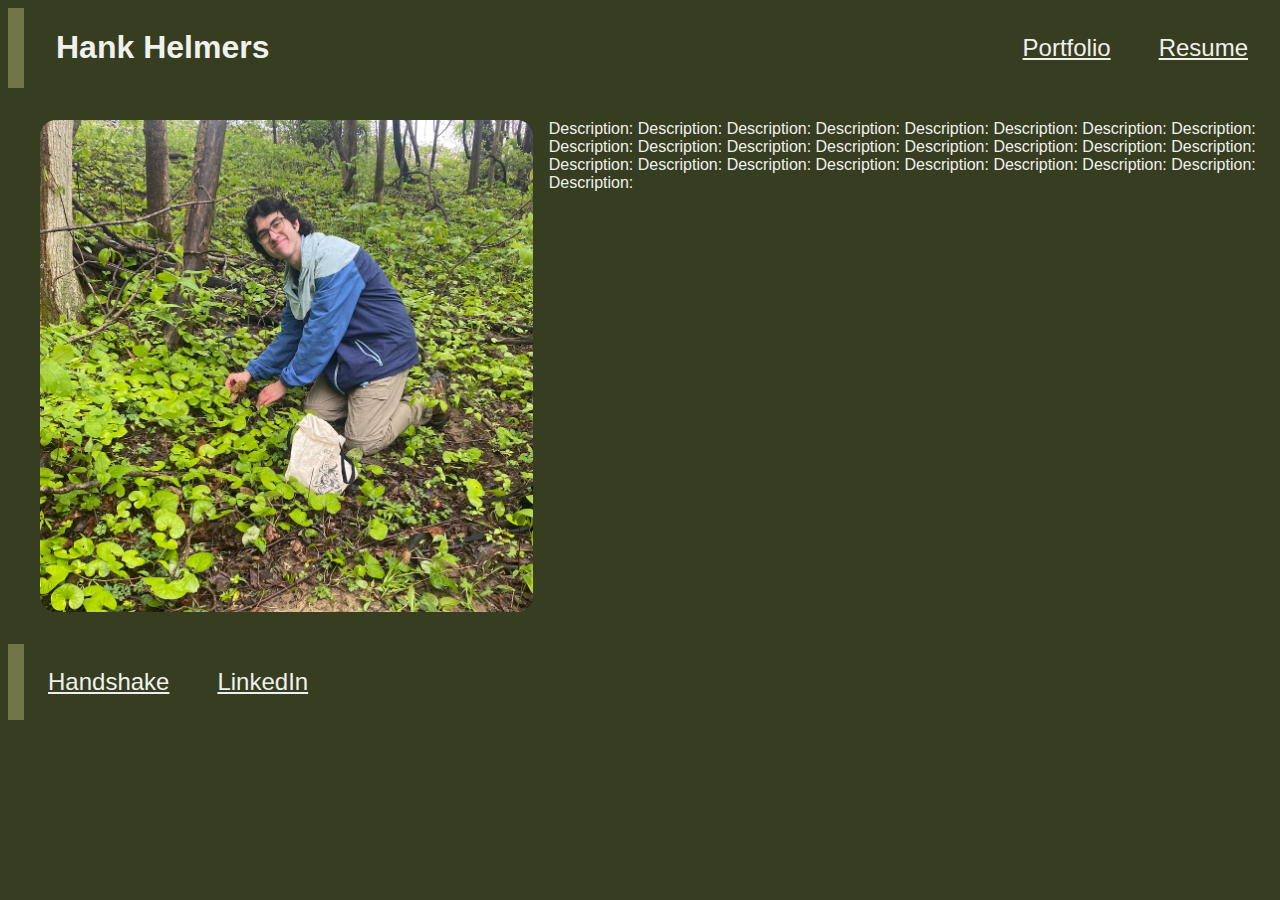
<file: index.html>
<html>
	<head>
		<title>Hank Helmers</title>
        <link rel="stylesheet" href="styles.css">
	</head>
    <body>
        <!--
            Read about making headers and footers 
            using flexbox @ 
        -->
        <div class="wrapper">
            <nav>
                <h1 class="flex-title">Hank Helmers</h1>
                <a class="" href="portfolio.html">Portfolio</a>
                <a class="" href="resume.html">Resume</a>
            </nav>
            
            <main>
                <img alt="Picture of Hank Helmers" src="images/helmers_portfolio.jpg" class="profile-picture">
                <p>Description: Description: Description: Description: Description: Description: Description: Description: Description: Description: Description: Description: Description: Description: Description: Description: Description: Description: Description: Description: Description: Description: Description: Description: Description: </p>
            </main>
    
            <footer>
                <a href="">Handshake</a>
                <a href="">LinkedIn</a>
            </footer>
        </div>
    </body>
</html>
</file>
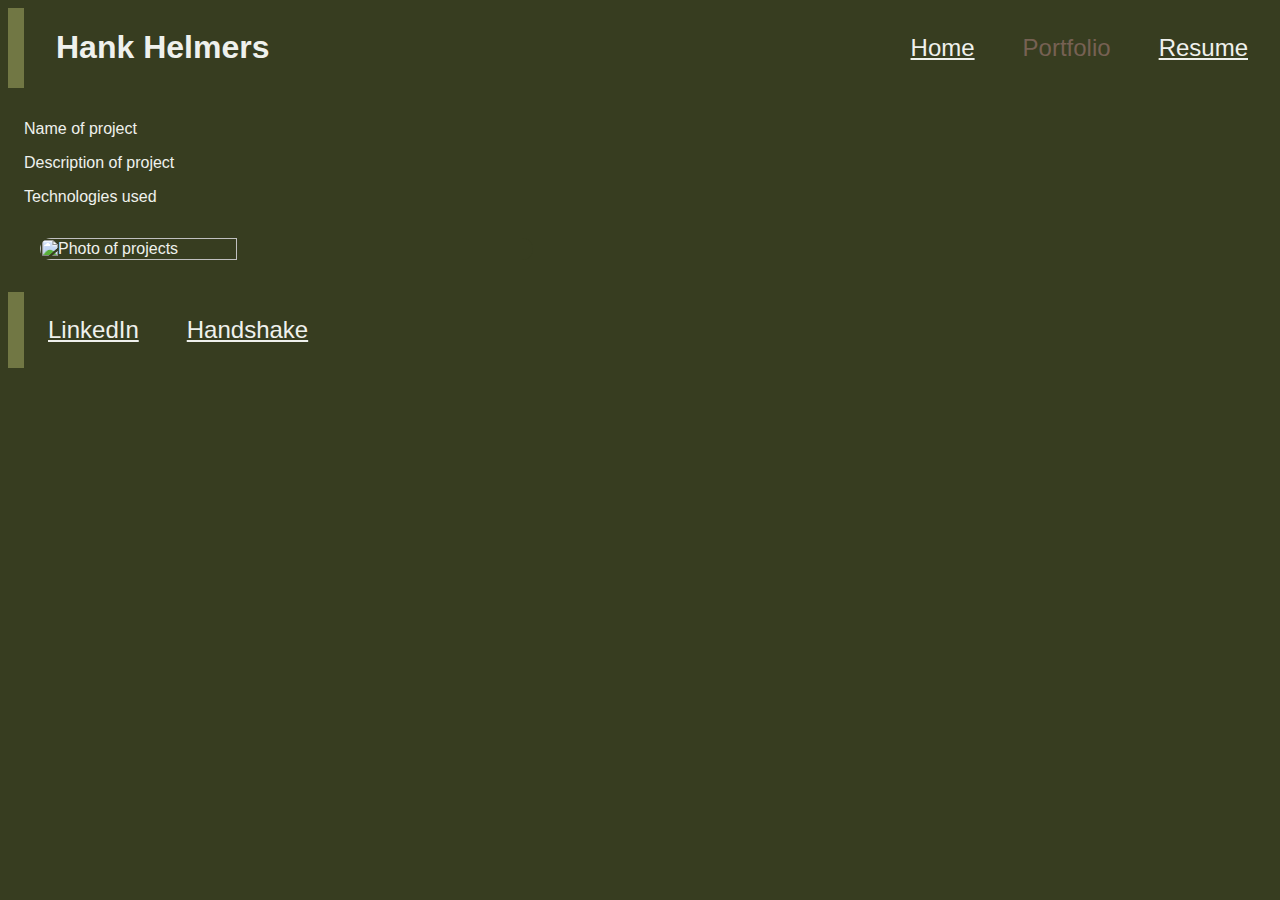
<file: portfolio.html>
<html>
    <head>
        <title>Projects | Hank Helmers</title>
        <link rel="stylesheet" href="styles/styles.css">
        <script src="/scripts/navigation.js"></script>
    </head>
    <body>
        <div class="wrapper">
            <nav></nav>
            <main>
                <p>Name of project</p>
                <p>Description of project</p>
                <p>Technologies used</p>
                <img alt="Photo of projects">
            </main>
            <footer></footer>
        </div>
    </body>
</html>
</file>
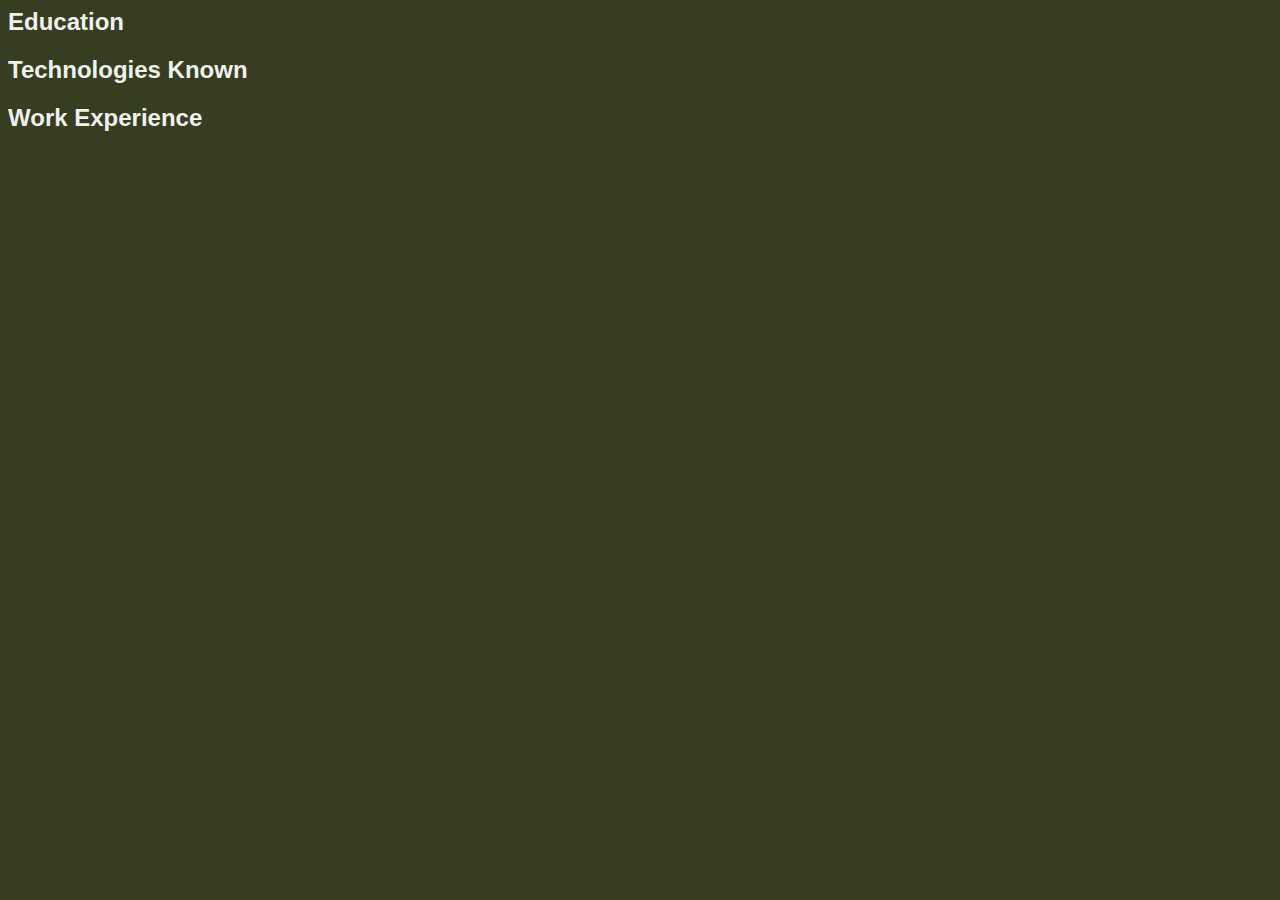
<file: resume.html>
<html>
    <head>
        <title>Resume | Hank Helmers</title>
        <link rel="stylesheet" href="styles/styles.css">
    </head>
    <body>
        <h2>Education</h2>


        <h2>Technologies Known</h2>

        <h2>Work Experience</h2>
    </body>
</html>
</file>
<file: styles.css>
:root {
    --main-bg-color: #373d20; /*rgb(73, 68, 68);*/
    --main-txt-color: #eff1ed;
    --accent-color: #717744;
    --accent-color-2: #766153;
    /* Color palette from: https://coolors.co/palette/eff1ed-373d20-717744-bcbd8b-766153 */
}

* {
    background-color: var(--main-bg-color);
    color: var(--main-txt-color); 
    font-family: sans-serif; 
}

.wrapper {
    display: flex;
    flex-direction: column;
    /* background-color: blueviolet; */
}

/* NAV BAR & FOOTER */
nav, footer {
    display: flex;
    flex-direction: row; 
    /* background-color: aqua; */
    align-items: center;

    flex-grow: 0;
    flex-shrink: 0;

    border-left: 1em solid var(--accent-color);
}

nav h1 {
    font-size: 2em;
    padding-left: 1em;
}

a {
    font-size: 1.5em;
    padding: 1em;
    justify-content: right;
    /* background-color: blue; */
}

.flex-title {
    flex: 3 auto;
    justify-content: left;
    /* background-color: aquamarine; */
}

/* MAIN */
main {
    flex-grow: 1;
    padding: 1em;
    display: inline-flex;   
}

img {
    width: 40%;
    justify-items: center;
    margin: 1em;
    border-radius: 1em;
    -webkit-border-radius: 1em;
    -moz-border-radius: 1em;
    -ms-border-radius: 1em;
    -o-border-radius: 1em;
}
</file>
<file: styles/styles.css>
:root {
    --main-bg-color: #373d20; /*rgb(73, 68, 68);*/
    --main-txt-color: #eff1ed;
    --accent-color: #717744;
    --accent-color-2: #766153;
    /* Color palette from: https://coolors.co/palette/eff1ed-373d20-717744-bcbd8b-766153 */
}

* {
    background-color: var(--main-bg-color);
    color: var(--main-txt-color); 
    font-family: sans-serif; 
}

.wrapper {
    display: flex;
    flex-direction: column;
    /* background-color: blueviolet; */
}

/* NAV BAR & FOOTER */
.flex-title {
    flex: 3 auto;
    justify-content: left;
    /* background-color: aquamarine; */
}

nav, footer {
    display: flex;
    flex-direction: row; 
    /* background-color: aqua; */
    align-items: center;

    flex-grow: 0;
    flex-shrink: 0;

    border-left: 1em solid var(--accent-color);
}

nav h1 {
    font-size: 2em;
    padding-left: 1em;
}

/* LINKS---- */
a {
    font-size: 1.5em;
    padding: 1em;
    justify-content: right;
    color: var(--main-txt-color);
    /* background-color: blue; */
}

/* a:visited {
    color: var(--accent-color);
} */

.inactive {
    color: var(--accent-color-2);
    cursor: not-allowed;
}

/* MAIN */
main {
    flex-grow: 0;
    padding: 1em;
    flex-direction: column;
}

img {
    width: 40%;
    height: 40%;
    float: left;
    justify-items: center;
    margin: 1em;
    border-radius: 1em;
    -webkit-border-radius: 1em;
    -moz-border-radius: 1em;
    -ms-border-radius: 1em;
    -o-border-radius: 1em;
}
</file>
